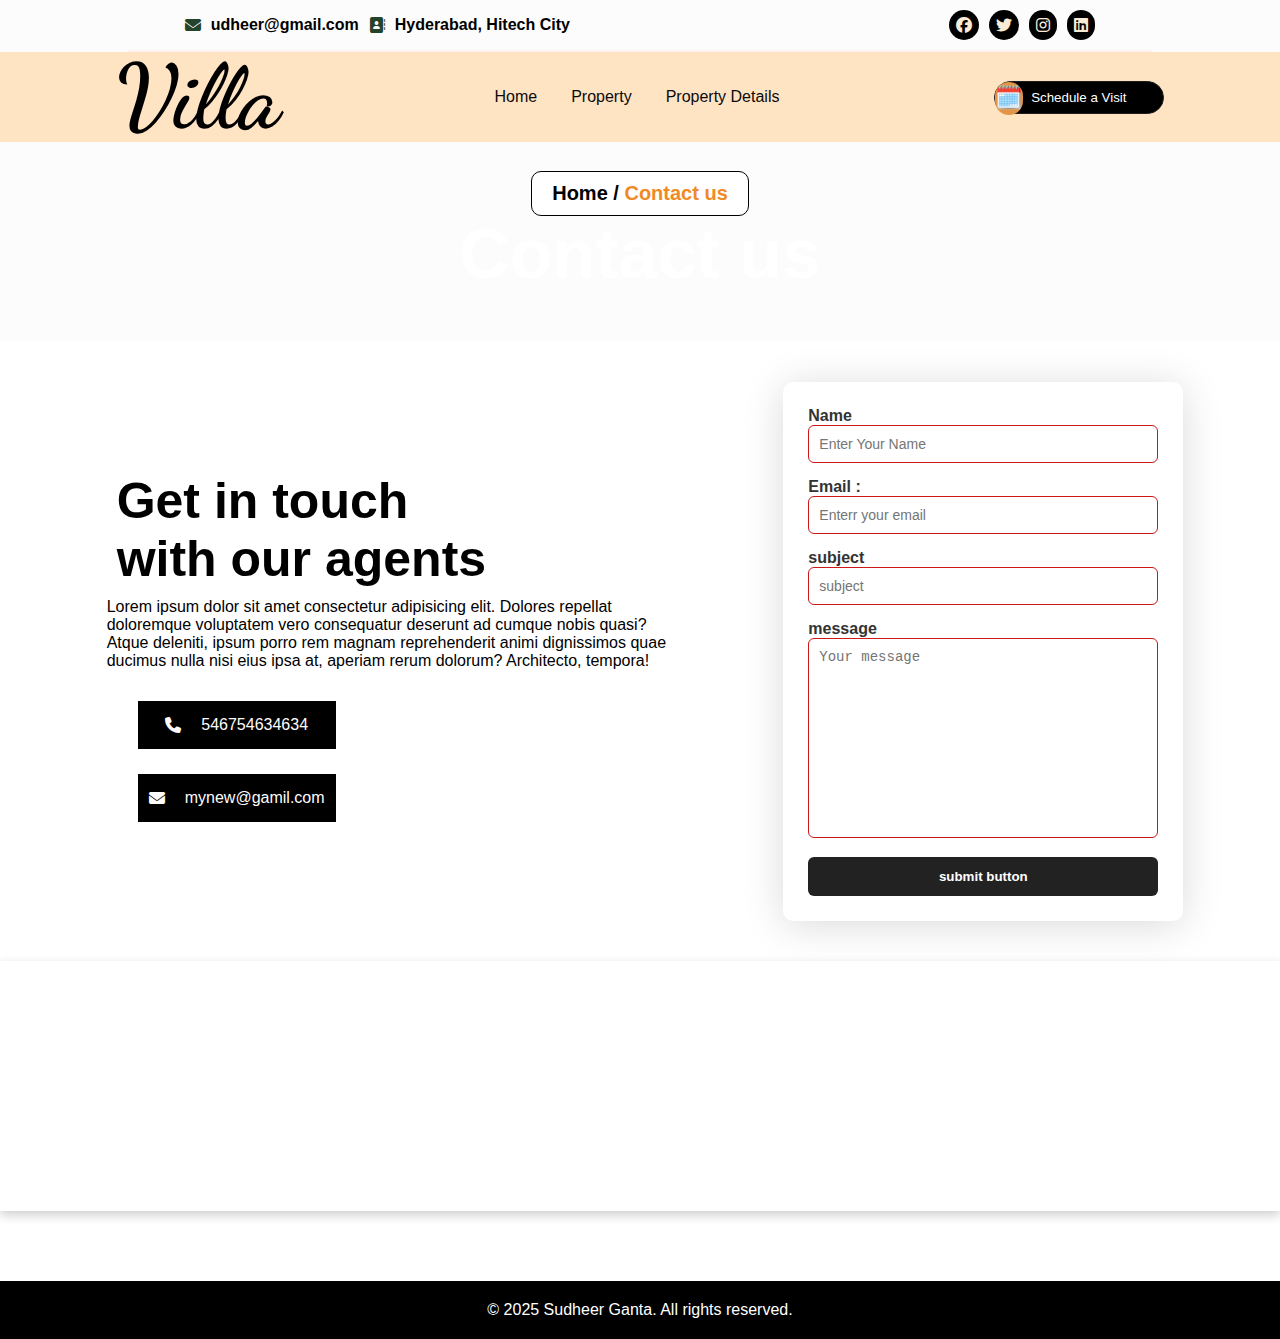
<file: contact.html>
<!DOCTYPE html>
<html lang="en">
<head>
    <meta charset="UTF-8">
    <meta name="viewport" content="width=device-width, initial-scale=1.0">
    <title>Contact us</title>
  <link rel="stylesheet" href="styles.css" />
    <link
      rel="stylesheet"
      href="https://cdnjs.cloudflare.com/ajax/libs/font-awesome/6.4.0/css/all.min.css"
    />
    <link rel="preconnect" href="https://fonts.googleapis.com" />
    <link rel="preconnect" href="https://fonts.gstatic.com" crossorigin />
    <link
      href="https://fonts.googleapis.com/css2?family=Dancing+Script:wght@400..700&family=News+Cycle:wght@400;700&family=PT+Serif:ital,wght@0,400;0,700;1,400;1,700&family=Playfair+Display:ital,wght@0,400..900;1,400..900&family=Playwrite+AU+QLD:wght@100..400&family=TikTok+Sans:opsz,wght@12..36,300..900&family=Yellowtail&display=swap"
      rel="stylesheet"
    />
  </head>
  <body>
    <header>
      <div class="nav-div">
        <div class="icons">
          <div class="icon1">
            <i class="fas fa-envelope"></i>
            <h4>udheer@gmail.com</h4>
          </div>
          <div class="icon2">
            <i class="fas fa-address-book"></i>
            <h4>Hyderabad, Hitech City</h4>
          </div>
        </div>

        <div class="social-icons">
          <i class="fab fa-facebook oneicon"></i>
          <i class="fab fa-twitter oneicon"></i>
          <i class="fab fa-instagram oneicon"></i>
          <i class="fab fa-linkedin oneicon"></i>
        </div>
      </div>
      <hr />
      <nav>
        <div class="head-section">
          <div class="villaname">
            <h1>Villa</h1>
          </div>
          <ul>
            <li><a href="index.html">Home</a></li>
            <li><a href="properties.html">Property </a></li>
            <li><a href="propertiesdetails.html">Property Details</a></li>
          
          </ul>
          <div><button class="button">Schedule a Visit</button></div>
        </div>
      </nav>
      <div class="sectionhero">
        <h4 class="Canada Canada1">
          Home /<span class="city"> Contact us</span>
        </h4>
        <div class="hero">
          <h5 class="villa">Contact us </h1>
        
        </div>
      </div>
    </header>

    <section class="section5">
  

      <div class="form1">
        <div class="newagents">
             <div class="agents">
            <h1>Get in touch </h1>
             <h1>with our agents </h1>
           
        </div>
        <div class="getin">
            <p>Lorem ipsum dolor sit amet consectetur adipisicing elit. Dolores repellat doloremque voluptatem vero consequatur deserunt ad cumque nobis quasi? Atque deleniti, ipsum porro rem magnam reprehenderit animi dignissimos quae ducimus nulla nisi eius ipsa at, aperiam rerum dolorum? Architecto, tempora!</p>
            
           
        </div>
        <div class="twobuttons">
            <div class="tel">
                <i class="fa-solid fa-phone"></i> 
                <div class="numer">
                      546754634634
                </div>
            
              </div>
            <div class="tel">
                <i class="fa-solid fa-envelope"></i>
                <div class="numer"> mynew@gamil.com</div>
              </div>
          

        </div>
        </div>
       
        <!-- matter -->
  
        <form action="/index.html" method="post" class="main">
          <div class="name">
            <label for="name"> Name</label>
            <input
              type="text"
              name="name"
              id="name"
              placeholder="Enter Your Name"
              maxlength="10"
            />
          </div>
          <div class="email">
            <label for="email">Email :</label>
            <input
              type="email"
              name="email"
              id="email"
              placeholder="Enterr your email"
              required
            />
          </div>
          <div class="subject">
            <label for="subject">subject</label>
            <input
              type="text"
              name="subject"
              id="subject"
              placeholder="subject"
              required
            />
          </div>
          <div class="message">
            <label for="message">message</label>
            <textarea
              name="text"
              id="text"
              placeholder="Your message"
              required
              maxlength="4000"
            ></textarea>
          </div>
          <button class="submit">submit button</button>
        </form>
        </div>
         <div class="map1">
        <iframe src="https://www.google.com/maps/embed?pb=!1m18!1m12!1m3!1d243647.34203530906!2d78.2432323956461!3d17.41228101562799!2m3!1f0!2f0!3f0!3m2!1i1024!2i768!4f13.1!3m3!1m2!1s0x3bcb99daeaebd2c7%3A0xae93b78392bafbc2!2sHyderabad%2C%20Telangana!5e0!3m2!1sen!2sin!4v1754059523504!5m2!1sen!2sin" width="700" height="250" style="border:0;" allowfullscreen="" loading="lazy" referrerpolicy="no-referrer-when-downgrade"></iframe>
        </div>
    </section>
      <footer>
      <p>&copy; 2025 Sudheer Ganta. All rights reserved.</p>
    </footer>
</body>
</html>
</file>
<file: styles.css>
* {
  margin: 0px;
  padding: 0px;
  box-sizing: border-box;
}

body {
  background-color: rgb(252, 252, 252);
  cursor: pointer;

  width: 100%;
  font-family: "Lato", sans-serif;
  font-weight: 100;
  font-style: normal;
}

header {
  width: 100%;
}

.nav-div {
  padding: 10px 20px;
  display: flex;
  justify-content: space-around;
  align-items: center;
  width: 100%;
  gap: 50px;
  flex-wrap: wrap;
}

.icons,
.social-icons,
.icon1,
.icon2 {
  display: flex;
  gap: 10px;
  color: rgb(35, 68, 42);
  align-items: center;
}

.fa {
  font-size: 20px;
}

.oneicon {
  border: 2px solid transparent;
  padding: 5px;
  border-radius: 1000px;
  background-color: rgb(0, 0, 0);
  color: antiquewhite;
  height: auto;
  transition: all 0.3s ease;
  width: auto;
}

/* Navigation */
nav {
  width: 100%;
  background-color: bisque;
  padding: 10px;
  flex-wrap: wrap;
}

.head-section {
  display: flex;
  justify-content: space-around;
  height: 70px;
  align-items: center;
}

.villaname {
  font-family: "Dancing Script", cursive;
  font-size: 45px;
}

ul {
  gap: 30px;
  display: flex;
  justify-content: space-evenly;
  align-items: center;
}

li {
  list-style: none;
  padding: 2px;
  color: rgb(11, 11, 11);
}

li:hover {
  color: rgb(141, 172, 19);
  text-decoration: underline;
}

a {
  text-decoration: none;
  color: inherit;
}

.button {
  padding: 5px 12px;
  border-radius: 1000px;
  border: 1px solid rgb(28, 29, 28);
  width: 170px;
  height: 33px;
  position: relative;
  background-color: black;
  color: white;
  cursor: pointer;
}

.button::before {
  content: "🗓️";
  position: absolute;
  left: 0px;
  top: 0px;
  font-size: 22px;
  border-radius: 1000px;
  background-color: rgb(227, 149, 71);
  width: 28px;
  height: 33px;
  display: flex;
  align-items: center;
  justify-content: center;
}

/* Hero Section */
.section-hero {
  height: 600px;
  width: 100%;
  display: flex;
  flex-direction: column;
  justify-content: center;
  align-items: center;
  background-image: url("https://images.unsplash.com/photo-1681465766418-6474cfdcbb3c?q=80&w=1400&auto=format&fit=crop&ixlib=rb-4.1.0&ixid=M3wxMjA3fDB8MHxwaG90by1wYWdlfHx8fGVufDB8fHx8fA%3D%3D");
  background-repeat: no-repeat;
  background-size: cover;
  background-position: center;
}

.hero {
  text-align: center;
  margin-bottom: 20px;
}

.villa {
  color: rgb(255, 255, 255);
  font-size: 70px;
  margin: 0;
  line-height: 1.1;
}

h4.Canada {
  border: 1px solid black;
  color: black;
  padding: 10px 20px;
  border-radius: 10px;
  font-size: 20px;
  background-color: rgb(255, 255, 255);
  text-align: center;
}

span.city {
  color: rgb(240, 138, 36);
}

/* Main Content Section */
.section1 {
  background-color: #ffffff;
  padding: 60px 20px;
}

.container {
  max-width: 1200px;
  margin: 0 auto;
  display: flex;
  gap: 30px;
  align-items: stretch;
}

.img-div {
  flex: 0 0 300px;
  background-color: #fff;
  box-shadow: 0 8px 24px rgba(0, 0, 0, 0.1);
  border-radius: 16px;
  overflow: hidden;
}

.img-div img {
  width: 100%;
  height: 100%;
  object-fit: cover;
  display: block;
}

.details {
  flex: 1;
  background-color: #fff;
  box-shadow: 0 8px 24px rgba(0, 0, 0, 0.1);
  border-radius: 16px;
  padding: 40px;
}

.area {
  flex: 100px;
  display: flex;
  flex-direction: column;
  gap: 15px;
}

.details {
  padding: 40px;
  flex: 1;
}

.box1 {
  margin-bottom: 30px;
}

.featured {
  margin-bottom: 20px;
}

.google {
  border-left: 5px solid #f39c12;
  padding-left: 15px;
  color: #f39c12;
  font-size: 16px;
  font-weight: 600;
  margin-bottom: 15px;
  text-transform: uppercase;
}

.best {
  font-size: 42px;
  font-weight: bold;
  color: #2c3e50;
  line-height: 1.2;
  margin: 5px 0;
}

.box2 h1.google {
  color: #2c3e50;
  border-left: none;
  padding-left: 0;
  font-size: 24px;
  margin-bottom: 20px;
}

.box2 h5 {
  color: #666;
  line-height: 1.6;
  margin-bottom: 15px;
  font-weight: normal;
}

.google1 {
  color: #f39c12;
  font-weight: bold;
}

.box2 hr {
  border: none;
  border-top: 1px solid #eee;
  margin: 15px 0;
}

/* Feature Boxes */
.area {
  display: flex;
  flex-wrap: wrap;
  background-color: #f8f9fa;
}

.feature-box {
  flex: 1;
  padding: 25px 20px;
  text-align: center;
  background-color: white;
  box-shadow: 0 4px 12px rgba(0, 0, 0, 0.1);
  border-radius: 12px;
  transition: all 0.3s ease;
  min-height: 100px;
  display: flex;
  flex-direction: column;
  justify-content: center;
}

.feature-box:hover {
  background-color: #f39c12;
  color: white;
  transform: translateY(-2px);
}

.feature-box h5 {
  font-size: 18px;
  color: #333;
  margin-bottom: 8px;
  font-weight: 600;
}

.feature-box:hover h5 {
  color: white;
}

.feature-box p {
  font-size: 14px;
  color: #666;
  margin: 0;
}

.feature-box:hover p {
  color: white;
}

.feature-box i {
  margin-right: 8px;
  color: #f39c12;
}

.feature-box:hover i {
  color: white;
}
/* section 2 */

.section2 {
  height: 800px;
  width: 100%;
  background-color: #fff;

  display: flex;
  flex-direction: column;
  justify-content: center;
  align-items: center;
}
.video {
  background-color: #8f912f;
  padding: 10px;
  width: 100%;

  display: flex;
  flex-direction: column;
  justify-content: space-between;
  align-items: center;
  flex-wrap: wrap;
  background-image: url("https://images.pexels.com/photos/18659795/pexels-photo-18659795.jpeg");
  background-repeat: no-repeat;

  background-size: cover;
  position: relative;
}
.videoinfo {
  display: flex;
  height: 400px;
  flex-direction: column;
  justify-content: space-evenly;
  align-items: center;
}

.mainvideo {
  background-color: #f39c12;

  position: absolute;
}

.videoinfo1 {
  align-items: center;
  padding: 20px;
  display: flex;
  justify-content: center;
}

.videoinfo2 {
  padding: 20px;

  display: flex;

  gap: 20px;
  justify-content: space-evenly;
  align-items: center;
}

.num {
  border: 1px solid olive;
  background-color: #f5f6dd;
  padding: 20px;
  margin: 10px auto;
  text-align: center;
  box-shadow: 0 2px 10px black;
  border-radius: 10px;

  width: 200px;
  display: flex;
  justify-self: start;
  justify-content: space-evenly;
  align-items: center;
  position: relative;
  transition: all 0.3s ease;
}
.num:hover {
  transform: scale(1.02);
}

.num::after {
  position: absolute;
  content: "";
  width: 30px;
  height: 30px;
  background-color: #d12626;
  border-radius: 100%;
  top: -10px;
  right: -10px;
}

/* section 3 */

.section3 {
  height: 700px;
  width: 100%;
  background-color: rgb(243, 234, 234);
  flex-wrap: wrap;
  overflow: hidden;
}

.deal {
  padding: 40px;

  display: flex;
  font-size: 24px;
  justify-content: space-around;
  align-items: center;
}
.house {
  display: flex;
  justify-content: space-around;
  gap: 40px;
  align-items: center;
}

.appartment {
  font-size: 15px;
  width: 120px;
  text-align: center;
  padding: 10px;
  background-color: #000000;
  color: rgb(255, 255, 255);
}

.appartment:first-child {
  background-color: #90fb62;
  color: black;
}

.infoplot {
  margin: 10px auto;

  width: 100%;

  align-items: center;
}
.space1 {
  display: flex;
  flex-wrap: wrap;
  justify-content: center;
  align-items: center;
  max-width: 100%;
  gap: 20px;
}
.space {
  height: 450px;
  width: 350px;
  background-color: #fdfdfd;
  border: 1px solid rgb(236, 227, 227);
  box-shadow: 0px 0px 40px black;
  border-radius: 20px;
  display: flex;
  flex-direction: column;
  justify-content: center;
  align-items: center;
  gap: 0px;
  transition: all 0.3s ease;
}

.space:hover {
  transform: scale(1.02);
}

.nospace {
  padding: 20px;
  gap: 30px;
  display: flex;
  justify-content: space-evenly;
  align-items: center;
}

img {
  height: 450px;
  width: 350px;
  object-fit: cover;
  box-shadow: 0px 0px 20px black;
}
hr {
  width: 80%;
  margin: 0px auto;
  border: none;
  height: 2px;
  background-color: #ffe5e570;
  box-shadow: 0 0 8px rgba(255, 255, 255, 0.6); /* soft glow effect */
}
.room,
.room2 {
  font-size: 20px;
}

/* section  4 */

.section4 {
  height: 100%;
  width: 100%;
  background-color: #e2d2d2;
  margin: 0px auto;
  margin-top: 0;
  padding-top: 0;
}

.properties {
  padding: 60px;
  display: flex;
  flex-direction: column;
  justify-content: center;
  align-items: center;
}
.youlike {
  font-size: 40px;
}

.money {
  color: rgba(255, 166, 0, 0.726);
}

.title {
  font-size: 16px;
  font-weight: bold;
  text-align: center;
}

.bed h4,
.villa h6,
.money,
.hehe {
  font-size: 14px;
}

.bed {
  display: flex;
  gap: 20px;
  font-weight: 300;
}

.table {
  flex: 1 1 300px;
  max-width: 320px;
  min-width: 260px;
  height: auto;
  border: 1px solid #ccc;
  border-radius: 15px;
  box-shadow: 0 4px 8px rgba(0, 0, 0, 0.2);
  background-color: #fff;
  color: #000;
  padding: 15px;
  margin: 10px;
  display: flex;
  flex-direction: column;
  align-items: center;
  gap: 15px;
  transition: transform 0.3s ease;
}

.table:hover {
  transform: scale(1.03);
}

h1,
h4 {
  color: #000000;
}

.hehe {
  color: black;
  font-size: 20px;
  font-weight: 200;
  border: 1px solid saddlebrown;
  padding: 10px;
  border-radius: 10px;
  background-color: #eee;
  font-family: system-ui, -apple-system, BlinkMacSystemFont, "Segoe UI", Roboto,
    Oxygen, Ubuntu, Cantarell, "Open Sans", "Helvetica Neue", sans-serif;
}

.villa {
  display: flex;
  align-items: center;
  justify-content: space-around;

  gap: 80px;
}

.maintable {
  display: flex;
  flex-wrap: wrap;
  justify-content: center;
  gap: 20px;
  padding: 0 20px;
}

.img {
  width: 100%;
  height: 180px;
  object-fit: cover;
  border-radius: 15px;
}

.button1 {
  border: 1px solid black;
  padding: 10px 15px;
  border-radius: 10px;
  color: #eee;
  background-color: #000000;
}

/*  section 5 */

.section5 {
  width: 100%;
  background-color: #ffffff;
  font-family: "Segoe UI", Tahoma, Geneva, Verdana, sans-serif;
  overflow: hidden;
}

.touch {
  background-image: linear-gradient(rgba(0, 0, 0, 0.5), rgba(0, 0, 0, 0.5)),
    url("https://images.unsplash.com/photo-1583847268964-b28dc8f51f92?q=80&w=687&auto=format&fit=crop&ixlib=rb-4.1.0&ixid=M3wxMjA3fDB8MHxwaG90by1wYWdlfHx8fGVufDB8fHx8fA%3D%3D");
  background-size: cover;
  background-position: center;
  color: rgb(255, 255, 255);
  text-align: center;
  padding: 80px 20px;
}

.contactus h4 {
  font-size: 28px;
  letter-spacing: 1px;
  text-transform: uppercase;
  margin-bottom: 10px;
}

.getin h5 {
  font-size: 22px;
  font-weight: 400;
}

.form {
  display: flex;
  justify-content: center;
  align-items: flex-start;
  gap: 40px;
  margin-top: -100px;
  padding: 40px 20px;
  flex-wrap: wrap;
}

.main {
  background-color: #ffffff;
  padding: 25px;
  border-radius: 10px;
  box-shadow: 0 4px 40px rgba(0, 0, 0, 0.15);
  display: flex;
  flex-direction: column;
  gap: 15px;
  width: 400px;
}

.main label {
  font-weight: bold;
  margin-bottom: 8px;
  color: #333;
}

.main input,
.main textarea {
  width: 100%;
  padding: 10px;
  border-radius: 6px;
  border: 1px solid #cc1818;
  font-size: 14px;
  resize: none;
}

.main textarea {
  height: 200px;
}

.submit {
  background-color: #222;
  color: white;
  padding: 12px;
  border: none;
  border-radius: 6px;
  cursor: pointer;
  font-weight: bold;
  transition: background-color 0.3s ease;
}

.submit:hover {
  background-color: #444;
}

.map iframe {
  border: none;
  border-radius: 10px;
  box-shadow: 0 4px 10px rgba(0, 0, 0, 0.2);
  width: 400px;
  height: 300px;
}

footer {
  height: 100%;
  padding: 20px;
  text-align: center;
  width: 100%;
  background-color: #000;
  color: white;
}

.sectionhero {
  height: 200px;
  width: 100%;
  display: flex;
  flex-direction: column;
  justify-content: center;
  align-items: center;
  background-image: url("https://images.unsplash.com/photo-1681465766418-6474cfdcbb3c?q=80&w=1400&auto=format&fit=crop&ixlib=rb-4.1.0&ixid=M3wxMjA3fDB8MHxwaG90by1wYWdlfHx8fGVufDB8fHx8fA%3D%3D");
  background-repeat: no-repeat;
  background-size: cover;
  background-position: center;
}

.prop {
  display: flex;
  justify-content: space-evenly;
  gap: 50px;
  align-items: center;
  flex-wrap: wrap;
}

.all {
  background-color: #d9dde1;
  padding: 5px;
  font-size: 20px;
  border: 1px solid black;
  font-weight: 200;
  border-radius: 10px;
  transition: all 0.3s ease;
}
.all:hover {
  transform: scale(1.05);
  background-color: hsl(61, 51%, 38%);
}
.all:first-child {
  background-color: hsl(61, 51%, 38%);
}

.all:first-child:hover {
  background-color: hsl(0, 0%, 95%);
  color: #000;
}

.nums {
  padding: 10px;
  display: flex;
  gap: 20px;
  justify-content: center;
  align-items: center;
  height: 80px;
}

.num1 {
  color: #ccc;
  background-color: #000;
  border: 1px solid black;
  width: 30px;
  height: 30px;
  border-radius: 50%;
  padding: 0;
  text-align: center;
  line-height: 30px;
  transition: all 0.3s ease-in;
}

.num1:hover {
  background-color: white;
  transform: scale(1.06);
  border: none;
  color: #000;
}
.section6 {
  background-color: #bb5454;
  padding: 60px 20px;
}

.section6 .container {
  max-width: 1200px;
  margin: 10 auto;
  display: flex;
  gap: 40px;
  align-items: flex-start;

  padding: 20px;
}

.property-left {
  flex: 2;
  display: flex;
  flex-direction: column;
  gap: 20px;
}

.section6 .img-div {
  width: 100%;
  background-color: #fff;
  box-shadow: 0 8px 24px rgba(0, 0, 0, 0.1);
  border-radius: 16px;
  overflow: hidden;
}

.section6 .img-div img {
  width: 100%;
  height: 350px;
  object-fit: cover;
  display: block;
}

.property-info-section {
  background-color: #fff;
  box-shadow: 0 4px 12px rgba(0, 0, 0, 0.1);
  border-radius: 12px;
  padding: 30px;
}

.property-badge {
  display: inline-block;
  margin-bottom: 15px;
}

.property-badge span {
  background-color: #f39c12;
  color: white;
  padding: 8px 16px;
  border-radius: 20px;
  font-size: 14px;
  font-weight: 500;
}

.property-title {
  font-size: 28px;
  font-weight: bold;
  color: #2c3e50;
  margin-bottom: 25px;
  line-height: 1.3;
}

.property-description {
  margin-bottom: 30px;
}

.property-description p {
  color: #666;
  line-height: 1.6;
  margin-bottom: 15px;
  font-size: 15px;
}

.expandable-sections {
  border-top: 1px solid #eee;
  padding-top: 20px;
}

.section-item {
  padding: 12px 0;
  border-bottom: 1px solid #f0f0f0;
  cursor: pointer;
  transition: all 0.3s ease;
}

.section-item:hover {
  background-color: #f9f9f9;
  padding-left: 10px;
}

.section-item h5 {
  margin: 0;
  color: #333;
  font-size: 16px;
  font-weight: 500;
}

.section-item p {
  margin: 0;
  color: #666;
  font-size: 14px;
  line-height: 1.5;
}

.property-right {
  flex: 0 0 250px;
  display: flex;
  flex-direction: column;
  gap: 15px;
}

.info-card {
  background-color: #fff;
  box-shadow: 0 4px 12px rgba(0, 0, 0, 0.1);
  border-radius: 12px;
  padding: 20px;
  display: flex;
  align-items: center;
  gap: 10px;
  transition: all 0.3s ease;
}

.info-card:hover {
  transform: translateY(-2px);
  box-shadow: 0 8px 20px rgba(0, 0, 0, 0.15);
}

.card-icon {
  width: 50px;
  height: 50px;
  background-color: #f39c12;
  border-radius: 50%;
  display: flex;
  align-items: center;
  justify-content: center;
  flex-shrink: 0;
}

.card-icon i {
  color: white;
  font-size: 20px;
}

.card-content h6 {
  margin: 0 0 5px 0;
  color: #333;
  font-size: 16px;
  font-weight: 600;
}

.card-content p {
  margin: 0;
  color: #666;
  font-size: 13px;
}
.newagents {
  height: 400px;
  width: 600px;
  display: flex;
  flex-direction: column;
  justify-content: space-evenly;
  align-items: flex-start;
  padding: 10px;
}
.agents {
  font-size: 25px;
  font-weight: 800;
  padding: 10px;
}

.form1 {
  margin-top: 0px;
  display: flex;
  justify-content: space-evenly;
  align-items: center;
  gap: 10px;

  padding: 40px 20px;
  flex-wrap: wrap;
}
.tel {
  margin: 10px;
  text-align: center;
  height: 50px;
  width: 200px;
  background-color: #000;
  border: 1px solid rgb(255, 255, 255);
  color: #fffcfc;
  padding: 10px;
  display: flex;
  justify-content: center;
  align-items: center;
  gap: 20px;
}
.twobuttons {
  align-items: center;
  display: flex;
  padding: 20px;
  gap: 3px;
  flex-direction: column;
}
.map1 {
  box-shadow: 0 4px 10px rgba(0, 0, 0, 0.2);
  align-items: center;
  justify-content: center;
  display: flex;

  margin-bottom: 70px;
}
/* Responsive Styles */
@media (max-width: 992px) {
  .container {
    flex-direction: column;
    gap: 20px;
  }

  .img-div {
    flex: none;
    height: 250px;
  }

  .area {
    flex: none;
    flex-direction: row;
    flex-wrap: wrap;
    gap: 10px;
  }

  .feature-box {
    flex: 1 1 45%;
    min-width: 120px;
  }

  .videoinfo2 {
    flex-direction: column;
  }
  .deal {
    flex-direction: column;
    font-size: 13px;
  }
  .house {
    gap: 10px;
    margin-top: 10px;
  }
  .infoplot {
    flex-direction: column;
    padding: 10px;
  }
  .section3 {
    height: 100%;
  }
  .form {
    margin-top: -80px;
    gap: 30px;
    padding: 30px 20px;
  }

  .main,
  .map iframe {
    width: 100%;
    max-width: 450px;
  }
  .all {
    width: 100px;
    font-size: 15px;
    text-align: center;
  }
  .prop {
    gap: 10px;
  }
  li {
    font-size: 14px;
  }
  .myimg {
    height: 300px;
    width: 350px;
  }
  .details1 .area1 {
    flex-direction: column;
  }

  .main {
    margin-top: 20px;
  }
  .map1 {
    margin-bottom: 30px;
  }
}

@media (max-width: 768px) {
  .villa {
    font-size: 40px;
  }

  .head-section {
    flex-direction: column;
    height: auto;
    gap: 15px;
  }

  .details {
    padding: 30px 20px;
  }

  .best {
    font-size: 24px;
  }

  .area {
    flex-direction: column;
  }

  .feature-box {
    flex: 1 1 100%;
  }
  .videoinfo2 {
    flex-direction: column;
  }
  .form {
    flex-direction: column;
    align-items: center;
    gap: 25px;
    margin-top: -60px;
  }

  .main,
  .map iframe {
    width: 90%;
    max-width: 400px;
  }

  .touch {
    padding: 60px 15px;
  }

  .contactus h4 {
    font-size: 24px;
  }

  .getin h5 {
    font-size: 20px;
  }
  .section6 {
    padding: 40px 15px;
  }

  .section6 .container {
    flex-direction: column;
    gap: 25px;
  }

  .property-left {
    flex: none;
    width: 100%;
  }

  .property-right {
    flex: none;
    width: 100%;
    flex-direction: row;
    overflow-x: auto;
    gap: 15px;
    padding-bottom: 10px;
  }

  .info-card {
    flex: 0 0 200px;
  }

  .section6 .img-div img {
    height: 300px;
  }

  .property-info-section {
    padding: 25px;
  }

  .property-title {
    font-size: 24px;
  }
}

@media (max-width: 576px) {
  .nav-div {
    font-size: 12px;
    gap: 20px;
  }

  .villaname {
    font-size: 30px;
  }

  .villa {
    font-size: 35px;
  }

  .section1 {
    padding: 40px 15px;
  }

  .details {
    padding: 25px 15px;
  }
  .videoinfo2 {
    flex-direction: column;
  }
  .form {
    margin-top: -40px;
    padding: 20px 10px;
    gap: 20px;
  }

  .main,
  .map iframe {
    width: 100%;
    max-width: 350px;
  }

  .main input,
  .main textarea {
    font-size: 13px;
    padding: 8px;
  }

  .submit {
    font-size: 14px;
    padding: 10px;
  }

  .contactus h4 {
    font-size: 20px;
  }

  .getin h5 {
    font-size: 18px;
  }
  .section6 {
    padding: 30px 10px;
  }

  .section6 .img-div img {
    height: 250px;
  }

  .property-info-section {
    padding: 20px;
  }

  .property-title {
    font-size: 22px;
  }

  .property-right {
    flex-direction: column;
  }

  .info-card {
    flex: none;
  }
}
</file>
